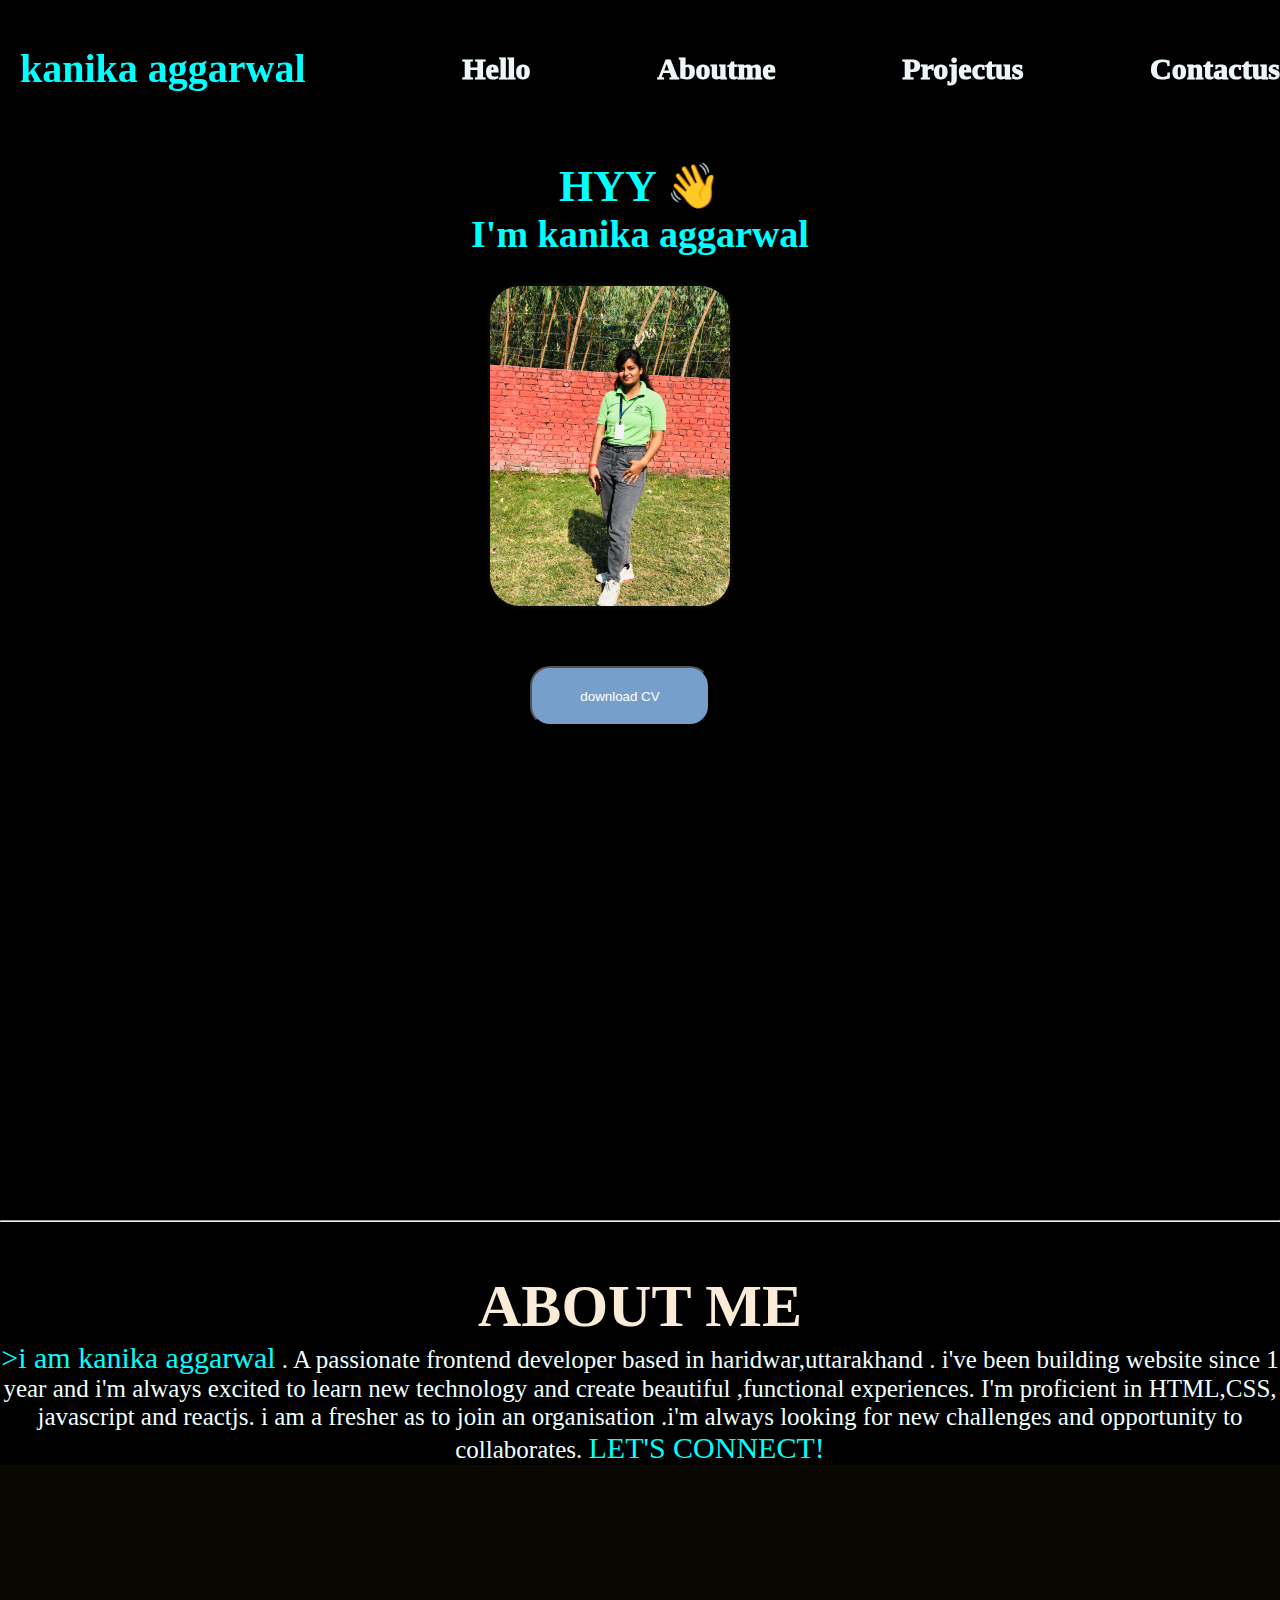
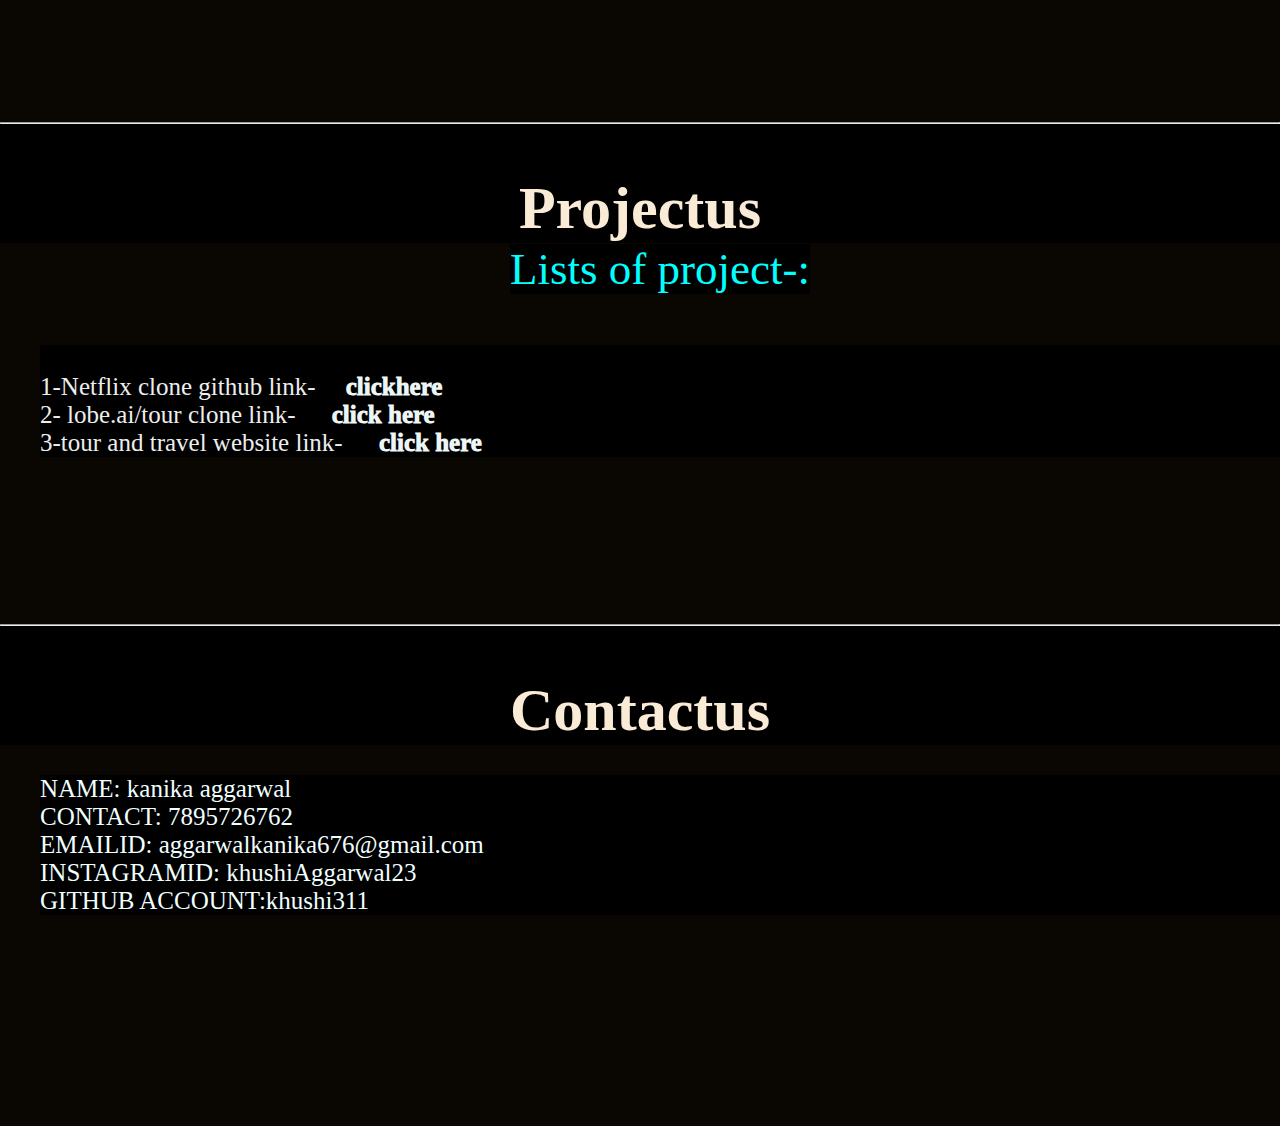
<file: index.html>
<!DOCTYPE html>
<html lang="en">
<head>
    <meta charset="UTF-8">
    <meta name="viewport" content="width=device-width, initial-scale=1.0">
    <title>Document</title>
    <link rel="stylesheet" href="index.css">
</head>
<body>
    <nav>
        
        <ul>
            <h3> kanika aggarwal </h3>
            <li><a href="/">Hello</a></li>
            <li><a href="#about">Aboutme</a></li>
            <li><a href="#projectus"> Projectus</a></li>
            <li><a href="#contactus">Contactus</a></li>
        </ul>
    </nav>
    <main>
        <h1>  HYY <span>&#128075;</span> </h1>
        <h2>I'm  kanika aggarwal</h2>
      <div class="img"><img src="khushicll.jpeg" alt=""></div>  
        <a href="kanikaresume.docx" download="khushiaggarwal_cv"><button>download CV</button></a>
    </main>
    <div class="line"> <hr></div>
    <section id="about" > <h4> ABOUT ME</h4><p> <span>>i am kanika aggarwal</span> . A  passionate frontend developer based in haridwar,uttarakhand . i've been building website since 1 year and 
        i'm always excited to learn new technology and create beautiful ,functional experiences. I'm proficient in HTML,CSS, javascript and reactjs.
    i am a fresher as to join an organisation  .i'm always looking for new challenges and opportunity to collaborates. <span>LET'S CONNECT!</span></p></section>
    <div class="line"> <hr></div>
    <section id="projectus"><H4> Projectus</H4>  <span> Lists of project-:</span> <P><BR> 1-Netflix clone github link-<a href=" https://kanika311.github.io/netflixclone/ ">clickhere</a> <br>
         2- lobe.ai/tour clone link- <a href="https://kanika311.github.io/lobeclone/"> click here</a>
        <br> 3-tour and travel website link-  <a href="https://kanika311.github.io/car-booking/">click here</a> </P></section>
    <div class="line"> <hr></div>

    <section id="contactus"> <h4>Contactus</h4><P> NAME: kanika aggarwal <br> CONTACT: 7895726762 <br> EMAILID: aggarwalkanika676@gmail.com <br> 
    INSTAGRAMID: khushiAggarwal23<br>GITHUB ACCOUNT:khushi311  </P></section>

</body>
</html>
</file>
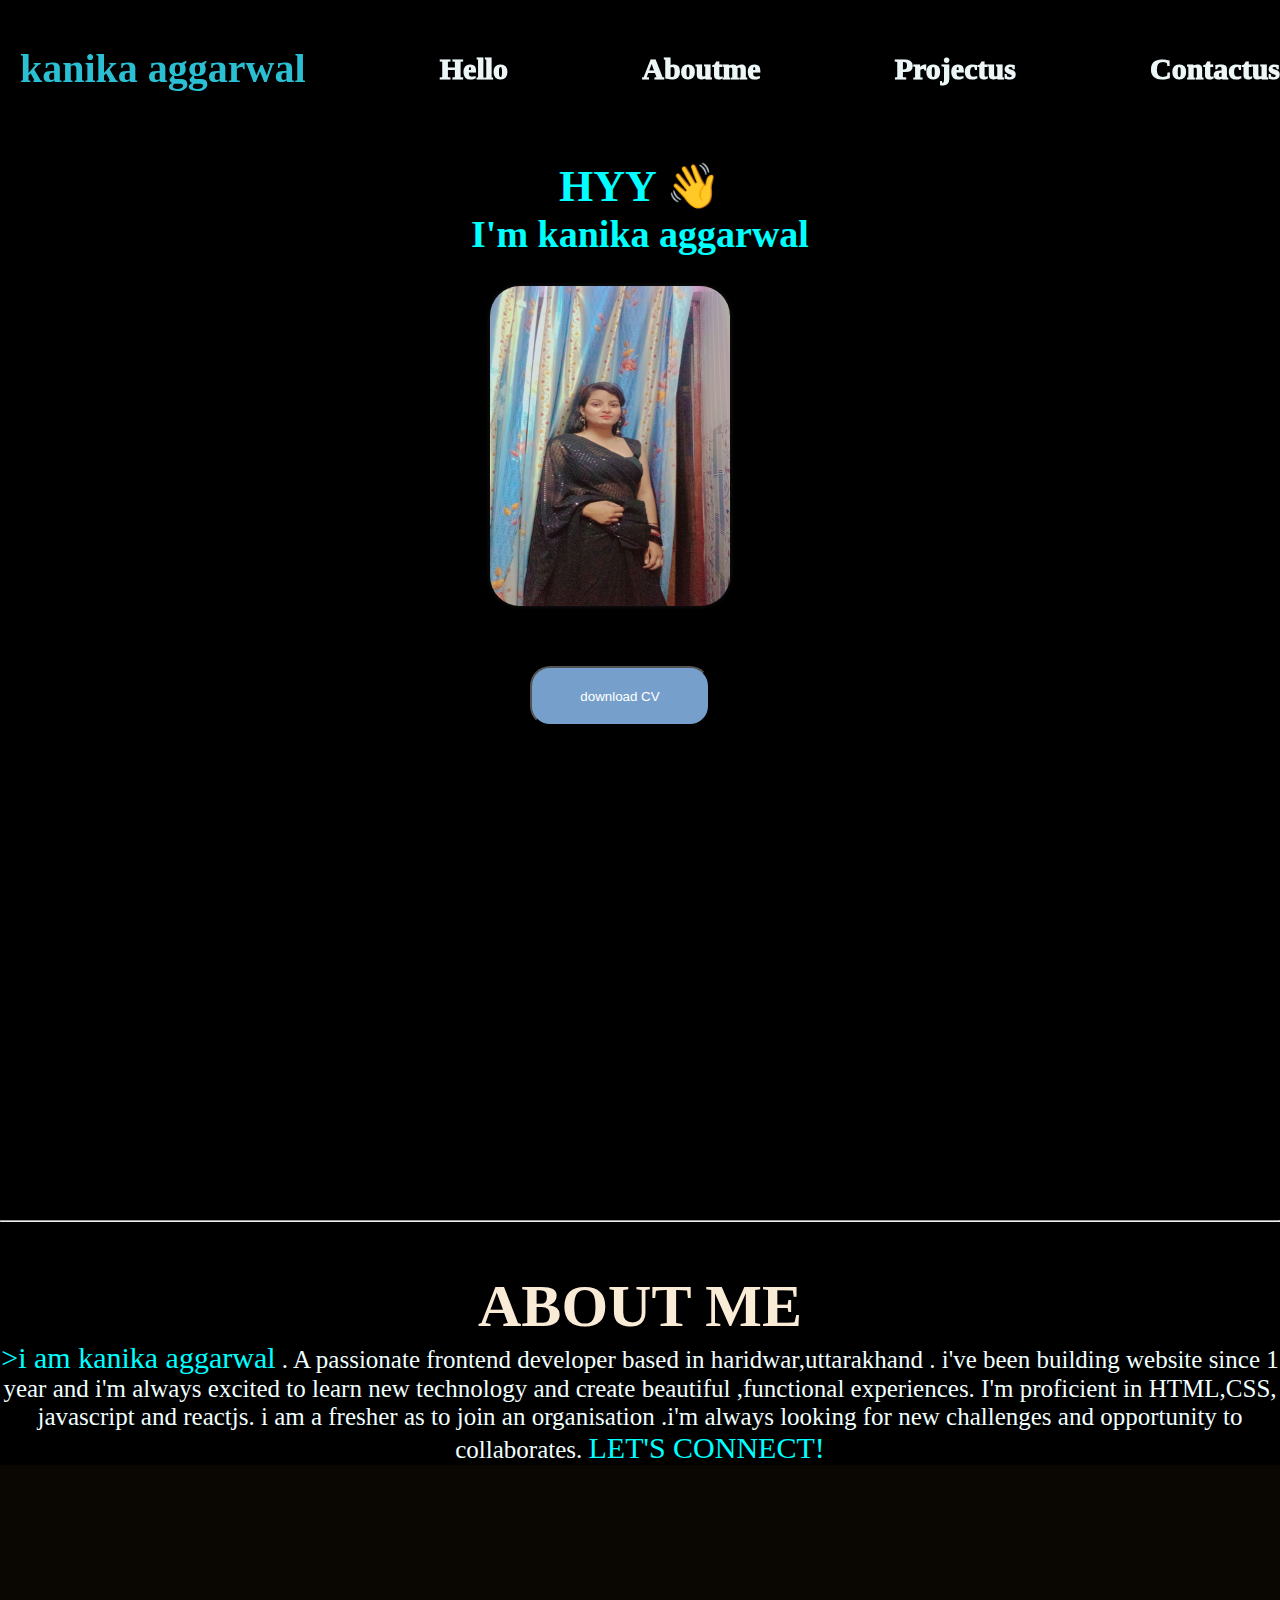
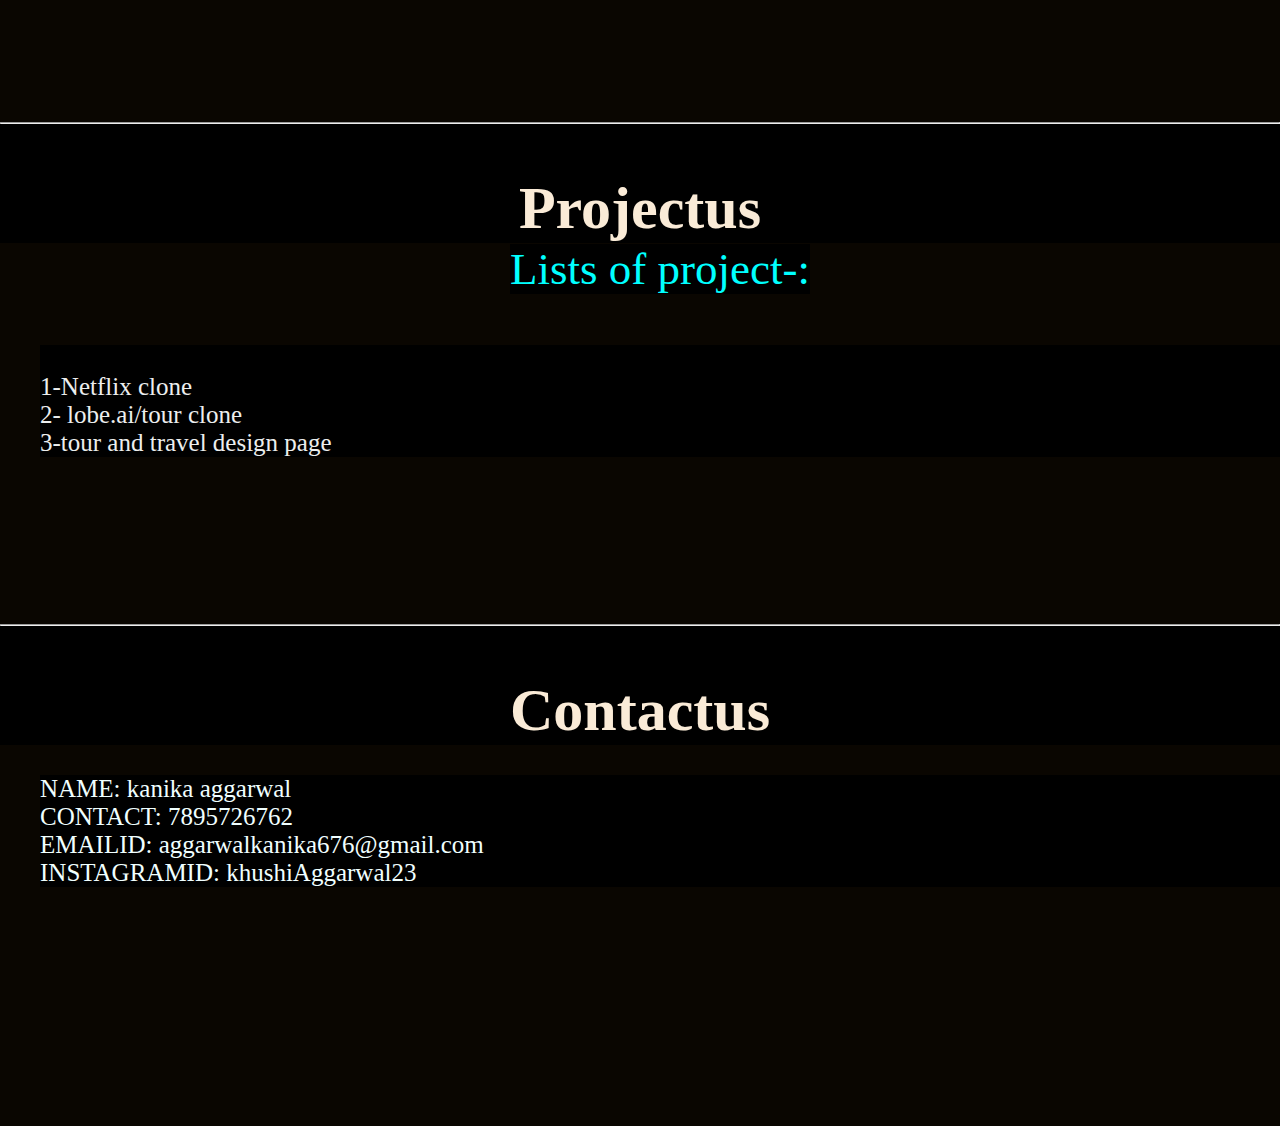
<file: portfolia.html>
<!DOCTYPE html>
<html lang="en">
<head>
    <meta charset="UTF-8">
    <meta name="viewport" content="width=device-width, initial-scale=1.0">
    <title>Document</title>
    <link rel="stylesheet" href="portfolio.css">
</head>
<body>
    <nav>
        
        <ul>
            <h3> kanika aggarwal </h3>
            <li><a href="/">Hello</a></li>
            <li><a href="#about">Aboutme</a></li>
            <li><a href="#projectus"> Projectus</a></li>
            <li><a href="#contactus">Contactus</a></li>
        </ul>
    </nav>
    <main>
        <h1>  HYY <span>&#128075;</span> </h1>
        <h2>I'm  kanika aggarwal</h2>
      <div class="img"><img src="khushi6.jpeg" alt=""></div>  
        <a href="kanikaresume.docx" download="khushiaggarwal_cv"><button>download CV</button></a>
    </main>
    <div class="line"> <hr></div>
    <section id="about" > <h4> ABOUT ME</h4><p> <span>>i am kanika aggarwal</span> . A  passionate frontend developer based in haridwar,uttarakhand . i've been building website since 1 year and 
        i'm always excited to learn new technology and create beautiful ,functional experiences. I'm proficient in HTML,CSS, javascript and reactjs.
    i am a fresher as to join an organisation  .i'm always looking for new challenges and opportunity to collaborates. <span>LET'S CONNECT!</span></p></section>
    <div class="line"> <hr></div>
    <section id="projectus"><H4> Projectus</H4>  <span> Lists of project-:</span> <P><BR> 1-Netflix clone <br> 2- lobe.ai/tour clone <br> 3-tour and travel design page </P></section>
    <div class="line"> <hr></div>

    <section id="contactus"> <h4>Contactus</h4><P> NAME: kanika aggarwal <br> CONTACT: 7895726762 <br> EMAILID: aggarwalkanika676@gmail.com <br> 
    INSTAGRAMID: khushiAggarwal23 </P></section>

</body>
</html>
</file>
<file: index.css>
*{
    padding:0;
    margin:0;
    background-color: black;
}
html{
    scroll-behavior: smooth;
}
h3{
    font-size:40px;
    color: aqua;
    margin-left: 20px;
    margin-right: 30px;
}
body{
min-height: 100vh;
display: flex;
flex-direction: column;
justify-content: center;
align-items: center;

}
nav{
    position: fixed;
    width: 100%;
top:5%;
background-color: rgb(219, 219, 200);
border-radius: 1000px;
backdrop-filter: blur(10px);
}
ul{
    display:flex;
    font-size: 30px;
    list-style: none;
    justify-content: space-between;
    align-items: center;
}
a{
    text-decoration: none;
    font-weight: 1000;
    color: rgb(237, 246, 246);
    margin-left: 30px;
    justify-content: center;
  
}
a:hover{
    color:aqua;
}
main{
    height:100vh;
    width:100%;
    margin:10rem ;
    
}
h1{
    text-align: center;
    font-size: 44px;
    color: aqua;
}
h2{
    text-align: center;
    font-size:38px ;
    color:aqua

}
.img{
    align-items: center;
    margin-left: 490px;
    margin-top: 30px;
    box-shadow: 0px 0px 5px rgba(51,51,51,0.5);
    border-radius: 30px;
    height:20rem ;
    width:15rem;
}.img:hover{
    
    border:2px aqua solid;
    
}
img{
    
    height:100%;
    width:100%;
    border-radius: 30px;
}
button{
    margin-top:60px;
    color:white;
    background-color: rgb(119, 159, 203);
    width:180px;
    height:60px;
    margin-left: 500px;
    border-radius: 20px;


}
section{
    height:50vh;
    width:100%;
    background-color: rgb(10, 6, 1);
    margin-top:10px;
}
.line{
    width:100%;
    color:white;
}
#about{
    width:100%;
    text-align:center;
    font-size: 25px;
    color:azure;
    margin-top:50px;
}
#about span{
    color:aqua;
    font-size: 30px;
}
h4{
    text-align: center;
    color: antiquewhite;
    font-weight: 600;
    font-size: 60px;
}
#contactus{
    width:100%;
    text-align:center;
    font-size: 25px;
    color:azure;
    margin-top:50px;

}
#contactus p{
    margin-top:30px;
    text-align:left;
    margin-left:40px;

}
#projectus{
    width:100%;
    text-align:center;
    font-size: 25px;
    color:azure;
    margin-top:50px;

}
#projectus p{
    margin-top:50px;
    text-align:left;
    margin-left:40px;
    color: rgb(236, 238, 238);
}
#projectus span{
    font-size: 45px;
    color: aqua;
    margin-bottom: 10px;
    text-align:left;
    margin-left:40px;
    margin-top: 20px;
}
@media screen and (max-width: 480px) {
    body {
   min-width: 70vh;
   display: flex;
flex-direction: column;
justify-content: center;
align-items: center;


    }
    main{
        height:65vh;
        width:100%;
        margin:15rem ;
        
    }
    button{
        margin-top:70px;
        color:white;
        background-color: rgb(119, 159, 203);
        width:190px;
        height:70px;
        margin-left: 70px;
        border-radius: 25px;
    
    
    }
    .img{
        display: flex;
        justify-content: center;
        align-items: center;
        margin-left: 110px;
        margin-top: 30px;
        box-shadow: 0px 0px 5px rgba(51,51,51,0.5);
        border-radius: 30px;
        height:17rem ;
        width:12rem;
    }
    #about{
        width:100%;
        text-align:center;
        font-size: 15px;
        color:azure;
        margin-top:20px;
        min-height:50vh;
    }
    
    #contactus{
        width:100%;
        text-align:center;
        font-size: 20px;
        color:azure;
        margin-top:20px;
        min-height:50vh;
    
    }
    #projectus{
        width:100%;
        text-align:center;
        font-size: 20px;
        color:azure;
        margin-top:10px;
        min-height:50vh;
        margin-bottom: 20px;
    
    }
    #git{
        color:blue;

    }
    ul{
        display:flex;
        font-size: 15px;
        list-style: none;
        justify-content: space-between;
        align-items: center;
    }
    h3{
        font-size:20px;
        color: aqua;
        margin-left: 10px;
        margin-right: 20px;
    }
}
</file>
<file: portfolio.css>
*{
    padding:0;
    margin:0;
    background-color: black;
}
html{
    scroll-behavior: smooth;
}
h3{
    text-align: left;
    color: rgb(42, 191, 211);
    margin-left: 20px;
    font-size: 40px;
}
body{
min-height: 100vh;
display: flex;
flex-direction: column;
justify-content: center;
align-items: center;

}
nav{
    position: fixed;
    width: 100%;
top:5%;
background-color: rgb(219, 219, 200);
border-radius: 1000px;
backdrop-filter: blur(10px);
}
ul{
    display:flex;
    font-size: 30px;
    list-style: none;
    justify-content: space-between;
    align-items: center;
}
a{
    text-decoration: none;
    font-weight: 1000;
    color: rgb(237, 246, 246);
    margin-left: 30px;
    justify-content: center;
  
}
a:hover{
    color:aqua;
}
main{
    height:100vh;
    width:100%;
    margin:10rem ;
    
}
h1{
    text-align: center;
    font-size: 44px;
    color: aqua;
}
h2{
    text-align: center;
    font-size:38px ;
    color:aqua

}
.img{
    align-items: center;
    margin-left: 490px;
    margin-top: 30px;
    box-shadow: 0px 0px 5px rgba(51,51,51,0.5);
    border-radius: 30px;
    height:20rem ;
    width:15rem;
}.img:hover{
    
    border:2px aqua solid;
    
}
img{
    
    height:100%;
    width:100%;
    border-radius: 30px;
}
button{
    margin-top:60px;
    color:white;
    background-color: rgb(119, 159, 203);
    width:180px;
    height:60px;
    margin-left: 500px;
    border-radius: 20px;


}
section{
    height:50vh;
    width:100%;
    background-color: rgb(10, 6, 1);
    margin-top:10px;
}
.line{
    width:100%;
    color:white;
}
#about{
    width:100%;
    text-align:center;
    font-size: 25px;
    color:azure;
    margin-top:50px;
}
#about span{
    color:aqua;
    font-size: 30px;
}
h4{
    text-align: center;
    color: antiquewhite;
    font-weight: 600;
    font-size: 60px;
}
#contactus{
    width:100%;
    text-align:center;
    font-size: 25px;
    color:azure;
    margin-top:50px;

}
#contactus p{
    margin-top:30px;
    text-align:left;
    margin-left:40px;

}
#projectus{
    width:100%;
    text-align:center;
    font-size: 25px;
    color:azure;
    margin-top:50px;

}
#projectus p{
    margin-top:50px;
    text-align:left;
    margin-left:40px;
    color: rgb(236, 238, 238);
}
#projectus span{
    font-size: 45px;
    color: aqua;
    margin-bottom: 10px;
    text-align:left;
    margin-left:40px;
    margin-top: 20px;
}
</file>
